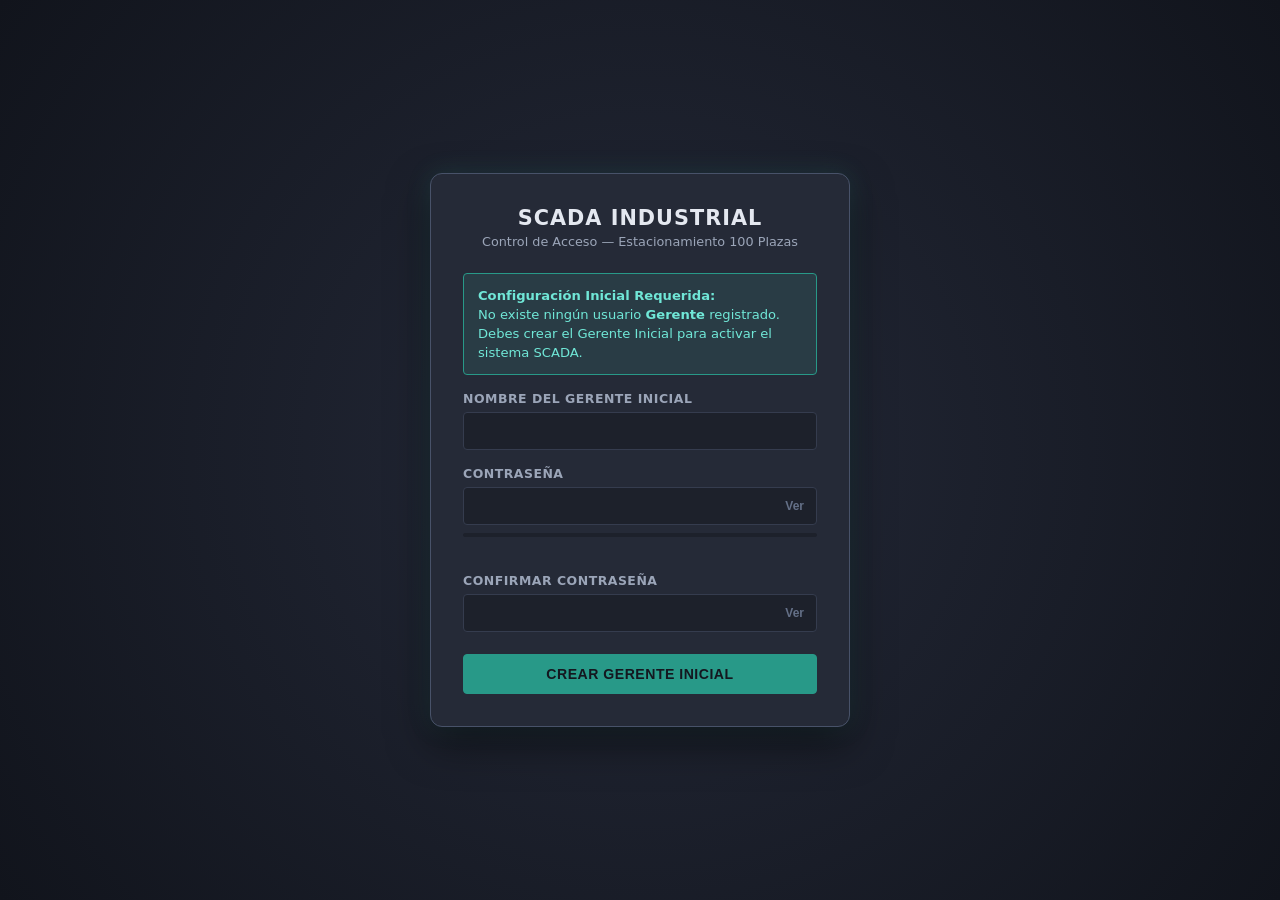
<file: index.html>
<!DOCTYPE html>
<html lang="es">
<head>
  <meta charset="UTF-8" />
  <meta name="viewport" content="width=device-width, initial-scale=1.0" />
  <meta http-equiv="Content-Security-Policy" content="default-src 'self'; script-src 'self' 'unsafe-inline'; style-src 'self' 'unsafe-inline' https://fonts.googleapis.com; font-src 'self' https://fonts.gstatic.com; img-src 'self' data:; connect-src 'self' https://generativelanguage.googleapis.com https://agentes.henkki.co https:;" />
  <meta http-equiv="X-Content-Type-Options" content="nosniff" />
  <meta http-equiv="X-Frame-Options" content="DENY" />
  <meta name="referrer" content="no-referrer" />
  <title>SCADA — Control de Acceso de Estacionamiento</title>
  <meta name="description" content="Sistema SCADA/HMI Ciberfísico para control de acceso a estacionamiento automatizado con PBKDF2, HMAC y RBAC por Jerarquía." />
  <link rel="preconnect" href="https://fonts.googleapis.com">
  <link rel="preconnect" href="https://fonts.gstatic.com" crossorigin>
  <link href="https://fonts.googleapis.com/css2?family=Inter:wght@400;500;600;700;800&family=JetBrains+Mono:wght@500;700;800&display=swap" rel="stylesheet">
  <link rel="stylesheet" href="style.css" />
</head>
<body>

  <!-- Autenticación y Registro Inicial -->
  <div id="authOverlay" class="auth-overlay">
    <div class="auth-card">
      <div class="auth-logo">
        <h1>SCADA Industrial</h1>
        <p class="auth-subtitle">Control de Acceso — Estacionamiento 100 Plazas</p>
      </div>

      <!-- Formulario Registro Gerente Inicial (Bootstrapping) -->
      <div id="panelBootstrapGerente" class="tab-panel" hidden>
        <div class="bootstrap-banner">
          <strong>Configuración Inicial Requerida:</strong><br>
          No existe ningún usuario <strong>Gerente</strong> registrado. Debes crear el Gerente Inicial para activar el sistema SCADA.
        </div>

        <form id="bootstrapGerenteForm" class="auth-form" autocomplete="off">
          <div class="field-group">
            <label for="bootNombre">Nombre del Gerente Inicial</label>
            <div class="input-wrapper">
              <input type="text" id="bootNombre" placeholder="" maxlength="30" spellcheck="false" autocomplete="off" />
            </div>
          </div>

          <div class="field-group">
            <label for="bootPwd">Contraseña</label>
            <div class="input-wrapper">
              <input type="password" id="bootPwd" placeholder="" autocomplete="new-password" />
              <button type="button" class="toggle-pwd" id="btnBootEye1">Ver</button>
            </div>
            <div class="pwd-strength-bar"><div id="bootStrengthBar" class="pwd-strength-fill"></div></div>
            <span class="field-hint dim" id="bootStrengthLabel"></span>
          </div>

          <div class="field-group">
            <label for="bootPwdConf">Confirmar contraseña</label>
            <div class="input-wrapper">
              <input type="password" id="bootPwdConf" placeholder="" autocomplete="new-password" />
              <button type="button" class="toggle-pwd" id="btnBootEye2">Ver</button>
            </div>
          </div>

          <div id="bootError" class="auth-error" hidden></div>
          <div id="bootOk"    class="auth-ok"    hidden></div>

          <button type="submit" id="btnBootRegistrar" class="btn-primary">
            <span>Crear Gerente Inicial</span>
            <div id="bootSpinner" class="spinner" hidden></div>
          </button>
        </form>
      </div>

      <!-- Formulario Login Regular -->
      <div id="panelLogin" class="tab-panel">
        <form id="loginForm" class="auth-form" autocomplete="off">
          <div class="field-group">
            <label for="inputUsuario">Nombre de usuario</label>
            <div class="input-wrapper">
              <input type="text" id="inputUsuario" placeholder="" maxlength="30" spellcheck="false" autocomplete="off" />
            </div>
          </div>

          <div class="field-group">
            <label for="inputPassword">Contraseña</label>
            <div class="input-wrapper">
              <input type="password" id="inputPassword" placeholder="" autocomplete="current-password" />
              <button type="button" class="toggle-pwd" id="btnTogglePwd">Ver</button>
            </div>
          </div>

          <div id="loginError" class="auth-error" hidden></div>

          <button type="submit" id="btnLogin" class="btn-primary">
            <span id="loginBtnText">Iniciar Sesión</span>
            <div id="loginSpinner" class="spinner" hidden></div>
          </button>
        </form>
      </div>
    </div>
  </div>

  <!-- Aplicación Principal SCADA -->
  <div id="app" class="app" hidden>

    <!-- Header Principal -->
    <header class="app-header">
      <div class="header-left">
        <div class="logo-badge">SCADA</div>
        <div>
          <h1 class="system-title">Estacionamiento Automatizado</h1>
          <p class="system-sub">Control de Acceso y Gestión Ciberfísica 100 Plazas</p>
        </div>
      </div>

      <div class="header-center">
        <div id="systemStatus" class="system-status status-offline">
          <span class="status-dot"></span>
          <span id="statusText">DETENIDO</span>
        </div>
        <div class="pa-badge" id="paHeaderBadge">
          <span class="pa-dot" id="paDot"></span>
          <span id="paStateText">PASO VEHICULAR: EN ESPERA</span>
        </div>
      </div>

      <div class="header-right">
        <div class="user-chip">
          <div class="user-avatar" id="userAvatar">U</div>
          <div class="user-info">
            <span id="displayNombre" class="user-name">Usuario</span>
            <span id="displayRol" class="user-rol rol-badge">Rol</span>
          </div>
        </div>
        <button id="btnOpenCrearUsuario" class="btn-admin-nav" hidden>Gestionar Usuarios</button>
        <button id="btnLogout" class="btn-logout">Cerrar Sesión</button>
      </div>
    </header>

    <!-- Contenido Dashboard -->
    <main class="dashboard">

      <!-- Panel Lateral de Control -->
      <aside class="control-panel">

        <!-- Estado Ocupación -->
        <div class="scada-card">
          <div class="card-header">
            <span>Capacidad del Estacionamiento</span>
            <span class="badge-total">100 Max</span>
          </div>
          <div class="plaza-counter-wrap">
            <div id="plazasDisplay" class="plaza-counter">100</div>
            <div class="plaza-label">Plazas Disponibles</div>
          </div>
          <div class="plaza-bar">
            <div id="plazaBarFill" class="plaza-bar-fill" style="width:0%"></div>
          </div>
          <div class="plaza-meta">
            <span id="plazaPct">0% ocupado</span>
            <span>Prioridad: SALIDA</span>
          </div>
        </div>

        <!-- Botones Mandos Operativos -->
        <div class="scada-card">
          <div class="card-header">
            <span>Mandos de Control</span>
          </div>
          <div class="control-grid">
            <button id="btnInicio" class="btn-ctrl btn-start">
              <span>INICIO</span>
            </button>
            <button id="btnReset" class="btn-ctrl btn-reset">
              <span>REINICIAR</span>
            </button>
          </div>
          <div class="sim-grid">
            <button id="btnSimE1" class="btn-ctrl btn-sim">Entrada (E1)</button>
            <button id="btnSimS1" class="btn-ctrl btn-sim">Salida (S1)</button>
          </div>
        </div>

        <!-- Temporizador Semáforo Peatonal -->
        <div class="scada-card">
          <div class="card-header">
            <span>Semáforo Peatonal (SP)</span>
          </div>
          <div class="timer-display">
            <div id="timerLabel" class="timer-label">Sistema detenido</div>
            <div class="timer-bar">
              <div id="timerBarFill" class="timer-bar-fill" style="width:0%"></div>
            </div>
            <div id="timerVal" class="timer-val">—</div>
          </div>
        </div>

        <!-- Ajuste de Parámetros Supervisor -->
        <div id="panelIngeniero" class="scada-card card-engineer" hidden>
          <div class="card-header">
            <span>Panel de Configuración</span>
          </div>
          <div class="eng-controls">
            <button id="btnForzarPorton" class="btn-ctrl btn-warn">Abrir/Cerrar Portón Manual</button>
            <div class="time-adjust">
              <label>Tiempo Verde SP (s):</label>
              <input type="number" id="inputTiempoVerde" value="20" min="5" max="120" />
            </div>
            <div class="time-adjust">
              <label>Tiempo Rojo SP (s):</label>
              <input type="number" id="inputTiempoRojo" value="40" min="10" max="300" />
            </div>
            <button id="btnAplicarTiempos" class="btn-ctrl btn-apply">Aplicar Tiempos SP</button>
          </div>
        <!-- Asistente IA (centrado en el espacio libre del sidebar) -->
        <div class="ai-fab-container">
          <button id="btnAiFab" class="ai-fab" title="Ing. Carla — Asistente Agéntica SCADA" aria-label="Abrir Asistente de IA" hidden>
            <img src="ai_avatar.png" class="ai-fab-icon" alt="Ing. Carla" />
            <span class="ai-fab-pulse"></span>
          </button>
        </div>

      </aside>

      <!-- Visualización Canvas 2D SCADA -->
      <section class="canvas-panel">
        <div class="canvas-wrapper">
          <canvas id="scadaCanvas"></canvas>
        </div>

        <!-- Métricas y Log de Auditoría -->
        <div class="bottom-panels">

          <!-- Métricas Gerenciales -->
          <div id="panelGerente" class="scada-card card-metrics" hidden>
            <div class="card-header">
              <span>Métricas del Estacionamiento</span>
            </div>
            <div class="metrics-grid">
              <div class="metric-item">
                <span class="metric-val" id="metEntradas">0</span>
                <span class="metric-lbl">Entradas Totales</span>
              </div>
              <div class="metric-item">
                <span class="metric-val" id="metSalidas">0</span>
                <span class="metric-lbl">Salidas Totales</span>
              </div>
              <div class="metric-item">
                <span class="metric-val" id="metCiclos">0</span>
                <span class="metric-lbl">Ciclos del Portón</span>
              </div>
              <div class="metric-item">
                <span class="metric-val" id="metEnergia">0 Wh</span>
                <span class="metric-lbl">Consumo Aprox.</span>
              </div>
            </div>
          </div>

          <!-- Log de Auditoría -->
          <div id="panelLog" class="scada-card card-log" hidden>
            <div class="card-header">
              <span>Registro de Actividad</span>
              <div style="display:flex; gap:6px;">
                <button id="btnVerifyLog" class="btn-export-log" title="Verificar cadena criptográfica SHA-256">Verificar Integridad</button>
                <button id="btnExportLog" class="btn-export-log">Exportar CSV</button>
              </div>
            </div>
            <div id="auditLog" class="audit-log"></div>
          </div>

        </div>
      </section>

    </main>
  </div>

  <!-- Modal de Gestión y Creación de Usuarios por Rol -->
  <div id="adminModal" class="modal-overlay" hidden>
    <div class="modal-card">
      <div class="modal-header">
        <div class="modal-title">
          <span>Gestión de Usuarios por Rol</span>
          <span class="sec-badge" id="modalSecBadge">Gestión de Usuarios</span>
        </div>
        <button id="btnCloseAdminModal" class="btn-close-modal">Cerrar</button>
      </div>

      <div class="modal-body">

        <!-- Formulario Crear Usuario -->
        <div class="modal-col-left">
          <h3 class="form-title">Crear Nuevo Usuario</h3>
          <form id="adminCrearForm" class="auth-form" autocomplete="off">
            <div class="field-group">
              <label for="admNombre">Nombre de usuario</label>
              <div class="input-wrapper">
                <input type="text" id="admNombre" placeholder="" maxlength="30" autocomplete="off" />
              </div>
            </div>

            <div class="field-group">
              <label for="admRol">Rol a Asignar</label>
              <div class="input-wrapper">
                <select id="admRol">
                  <!-- Llenado dinámico por rol activo -->
                </select>
              </div>
              <span class="field-hint dim" id="admRolHint"></span>
            </div>

            <div class="field-group">
              <label for="admPwd">Contraseña</label>
              <div class="input-wrapper">
                <input type="password" id="admPwd" placeholder="" autocomplete="new-password" />
                <button type="button" class="toggle-pwd" id="btnAdmEye1">Ver</button>
              </div>
              <div class="pwd-strength-bar"><div id="admStrengthBar" class="pwd-strength-fill"></div></div>
              <span class="field-hint dim" id="admStrengthLabel"></span>
            </div>

            <div class="field-group">
              <label for="admPwdConf">Confirmar contraseña</label>
              <div class="input-wrapper">
                <input type="password" id="admPwdConf" placeholder="" autocomplete="new-password" />
                <button type="button" class="toggle-pwd" id="btnAdmEye2">Ver</button>
              </div>
            </div>

            <div id="admError" class="auth-error" hidden></div>
            <div id="admOk"    class="auth-ok"    hidden></div>

            <button type="submit" id="btnAdmCrear" class="btn-primary">
              <span id="admBtnTxt">Crear Usuario</span>
              <div id="admSpinner" class="spinner" hidden></div>
            </button>
          </form>
        </div>

        <!-- Listas de Usuarios por Rol -->
        <div class="modal-col-right">
          <div class="users-tables-container" id="usersTablesContainer">

            <!-- Lista 1: Gerentes -->
            <div class="user-list-section" id="secGerentes" hidden>
              <div class="list-section-header">
                <span class="list-section-title">Gerentes Registrados (<span id="cntGerentes">0</span>)</span>
                <span class="sec-badge badge-gerente">Nivel Administración</span>
              </div>
              <div class="table-wrapper">
                <table class="users-table">
                  <thead>
                    <tr>
                      <th>#</th>
                      <th>Usuario</th>
                      <th>Salt (Base64)</th>
                      <th>Hash de Seguridad</th>
                      <th>Acción</th>
                    </tr>
                  </thead>
                  <tbody id="bodyGerentes"></tbody>
                </table>
              </div>
            </div>

            <!-- Lista 2: Supervisores -->
            <div class="user-list-section" id="secSupervisores" hidden>
              <div class="list-section-header">
                <span class="list-section-title">Supervisores Registrados (<span id="cntSupervisores">0</span>)</span>
                <span class="sec-badge badge-supervisor">Nivel Supervisión</span>
              </div>
              <div class="table-wrapper">
                <table class="users-table">
                  <thead>
                    <tr>
                      <th>#</th>
                      <th>Usuario</th>
                      <th>Salt (Base64)</th>
                      <th>Hash de Seguridad</th>
                      <th>Acción</th>
                    </tr>
                  </thead>
                  <tbody id="bodySupervisores"></tbody>
                </table>
              </div>
            </div>

            <!-- Lista 3: Operadores -->
            <div class="user-list-section" id="secOperadores" hidden>
              <div class="list-section-header">
                <span class="list-section-title">Operadores Registrados (<span id="cntOperadores">0</span>)</span>
                <span class="sec-badge badge-operador">Nivel Operación</span>
              </div>
              <div class="table-wrapper">
                <table class="users-table">
                  <thead>
                    <tr>
                      <th>#</th>
                      <th>Usuario</th>
                      <th>Salt (Base64)</th>
                      <th>Hash de Seguridad</th>
                      <th>Acción</th>
                    </tr>
                  </thead>
                  <tbody id="bodyOperadores"></tbody>
                </table>
              </div>
            </div>

          </div>
        </div>

      </div>

      <div class="modal-footer-bar">
        <button id="btnReturnToLogin" class="btn-return-login">Volver al SCADA</button>
      </div>
    </div>
  </div>

  <!-- Panel de Chat de IA Agéntica -->
  <div id="aiChatDrawer" class="ai-chat-drawer" hidden>
    <div class="ai-chat-header">
      <div class="ai-header-info">
        <div class="ai-bot-avatar"><img src="ai_avatar.png" alt="Asistente IA" style="width:100%;height:100%;object-fit:cover;border-radius:50%;display:block;" /></div>
        <div>
          <div class="ai-bot-title">Ing. Carla</div>
          <div class="ai-bot-subtitle">Asistente Agéntica SCADA · <span id="aiUserRole">Rol: —</span></div>
        </div>
      </div>
      <div class="ai-header-actions">
        <button id="btnAiConfig" class="btn-ai-icon" title="Configuración Segura" style="display:none;">⚙️</button>
        <button id="btnAiClose" class="btn-ai-icon" title="Cerrar Chat">✕</button>
      </div>
    </div>

    <!-- Quick Chips Sugerencias -->
    <div class="ai-quick-chips">
      <button class="ai-chip" data-prompt="¿Cuántas plazas hay disponibles y cuál es el estado del estacionamiento?">📊 Plazas</button>
      <button class="ai-chip" data-prompt="¿Cuál es el estado actual del portón y los semáforos?">🚪 Portón / Semáforos</button>
      <button class="ai-chip" data-prompt="Simula la llegada de un vehículo por la entrada E1">🚗 Entrada (E1)</button>
      <button class="ai-chip" data-prompt="Verifica la integridad de los registros de auditoría">🛡️ Integridad</button>
      <button class="ai-chip" data-prompt="Muestra las métricas de entradas, salidas y consumo">📈 Métricas</button>
    </div>

    <!-- Lista de Mensajes -->
    <div id="aiChatMessages" class="ai-chat-messages">
      <div class="ai-msg ai-msg-bot">
        <div class="ai-msg-bubble">
          👋 ¡Buenas! Soy la <strong>Ing. Carla</strong>, tu Asistente Agéntica de Operaciones y Control SCADA.
          <br><br>
          Puedo consultar el estado del estacionamiento, los semáforos (SP, SE, SS), el portón, los sensores y ejecutar acciones según tu rol asignado. ¿En qué puedo ayudarte?
        </div>
        <span class="ai-msg-time">En línea</span>
      </div>
    </div>

    <!-- Input de Chat -->
    <form id="aiChatForm" class="ai-chat-input-area">
      <input type="text" id="aiChatInput" placeholder="Consulta o comando en lenguaje natural…" autocomplete="off" />
      <button type="submit" id="btnAiSend" class="btn-ai-send" title="Enviar">➤</button>
    </form>
  </div>

  <!-- Modal de Configuración de API Key Gemini / n8n Webhook -->
  <div id="aiConfigModal" class="modal-overlay" hidden>
    <div class="modal-card" style="max-width: 480px;">
      <div class="modal-header">
        <div class="modal-title">
          <span>Configuración del Asistente IA</span>
        </div>
        <button id="btnCloseAiConfig" class="btn-close-modal">✕</button>
      </div>
      <div class="modal-body" style="padding: 20px;">
        <div class="field-group">
          <label for="inputGeminiKey">Google Gemini API Key:</label>
          <div class="input-wrapper">
            <input type="password" id="inputGeminiKey" placeholder="Pega tu API Key de Gemini aquí (AIzaSy...)" autocomplete="off" />
          </div>
          <span class="field-hint">Se guarda de forma segura en tu navegador para realizar consultas directas y tool-calling a Google Gemini.</span>
        </div>
        <div class="field-group" style="margin-top: 14px;">
          <label for="inputN8nWebhook">Webhook opcional de n8n (URL):</label>
          <div class="input-wrapper">
            <input type="text" id="inputN8nWebhook" placeholder="https://tu-instancia-n8n.com/webhook/scada-ai" autocomplete="off" />
          </div>
          <span class="field-hint">Opcional: Si ejecutas un flujo de n8n, ingresa la URL de tu Webhook.</span>
        </div>
      </div>
      <div class="modal-footer-bar">
        <button id="btnSaveAiConfig" class="btn-primary" style="padding: 8px 16px;">Guardar Configuración</button>
      </div>
    </div>
  </div>

  <div id="snackbar" class="snackbar" hidden></div>

  <script src="app.js"></script>
</body>
</html>
</file>
<file: style.css>
/* Estilos Generales y Tema Gris Industrial */

*, *::before, *::after { box-sizing: border-box; margin: 0; padding: 0; }

[hidden] { display: none !important; }

:root {
  /* Variables de Color (Gris Industrial y Turquesa Claro) */
  --bg-base:       #14171f;
  --bg-panel:      #1d212b;
  --bg-card:       #252a37;
  --bg-widget:     #2d3343;
  
  --border-dim:    #353c4e;
  --border-bright: #485269;

  --turquoise:       #4cd6c0;
  --turquoise-light: #70e7d7;
  --turquoise-dark:  #289988;
  --turquoise-glow:  rgba(76, 214, 192, 0.15);

  /* Colores Semánticos del Semáforo */
  --sem-rojo:     #ff3344;
  --sem-verde:    #00e676;
  --sem-azul:     #3388ff;
  --sem-amarillo: #ffaa00;

  --text-primary:   #e4e8f0;
  --text-secondary: #9ba5b8;
  --text-dim:       #647087;

  --font-ui:   'Inter', system-ui, -apple-system, 'Segoe UI', Roboto, sans-serif;
  --font-mono: 'JetBrains Mono', 'Consolas', 'Courier New', monospace;

  --radius-sm: 4px;
  --radius-md: 8px;
  --radius-lg: 12px;
}

html, body {
  height: 100%; width: 100%;
  font-family: var(--font-ui);
  background: var(--bg-base);
  color: var(--text-primary);
  overflow: hidden;
  user-select: none;
}

/* Pantalla de Autenticación y Registro Inicial */
.auth-overlay {
  position: fixed; inset: 0; z-index: 1000;
  background: radial-gradient(circle at center, #242938, #11141c);
  display: flex; align-items: center; justify-content: center;
  padding: 20px;
}

.auth-card {
  width: 100%; max-width: 420px;
  background: var(--bg-card);
  border: 1px solid var(--border-bright);
  border-radius: var(--radius-lg);
  padding: 32px;
  box-shadow: 0 16px 40px rgba(0,0,0,0.5), 0 0 24px var(--turquoise-glow);
}

.bootstrap-banner {
  background: rgba(76, 214, 192, 0.1);
  border: 1px solid var(--turquoise-dark);
  border-radius: var(--radius-sm);
  padding: 12px 14px;
  color: var(--turquoise-light);
  font-size: .82rem;
  line-height: 1.45;
  margin-bottom: 16px;
}

.auth-logo { text-align: center; margin-bottom: 24px; }
.auth-logo h1 { font-size: 1.3rem; font-weight: 800; color: var(--text-primary); letter-spacing: 1px; text-transform: uppercase; }
.auth-subtitle { font-size: .8rem; color: var(--text-secondary); margin-top: 4px; }
.security-badge {
  display: inline-block; margin-top: 10px; padding: 4px 10px;
  border-radius: var(--radius-sm); font-size: .7rem; font-family: var(--font-mono);
  background: rgba(76, 214, 192, 0.08); border: 1px solid var(--border-bright); color: var(--turquoise);
}

.auth-form { display: flex; flex-direction: column; gap: 16px; }
.field-group { display: flex; flex-direction: column; gap: 6px; }
.field-group label { font-size: .78rem; font-weight: 700; color: var(--text-secondary); text-transform: uppercase; letter-spacing: .5px; }

.input-wrapper {
  position: relative; display: flex; align-items: center;
  background: var(--bg-panel); border: 1px solid var(--border-dim);
  border-radius: var(--radius-sm); transition: border-color .2s;
}
.input-wrapper:focus-within { border-color: var(--turquoise); }

.input-wrapper input, .input-wrapper select {
  width: 100%; padding: 10px 14px; background: none; border: none;
  color: var(--text-primary); font-size: .88rem; outline: none;
  font-family: var(--font-ui);
}
.input-wrapper select { cursor: pointer; color: var(--text-primary); }
.input-wrapper select option { background: var(--bg-card); color: var(--text-primary); }

.toggle-pwd {
  padding: 0 12px; background: none; border: none; color: var(--text-dim);
  font-size: .75rem; font-weight: 700; cursor: pointer; transition: color .2s;
}
.toggle-pwd:hover { color: var(--turquoise); }

.field-hint { font-size: .72rem; color: var(--turquoise); min-height: 14px; }
.field-hint.dim { color: var(--text-dim); }

.pwd-strength-bar { height: 4px; background: var(--bg-panel); border-radius: 2px; overflow: hidden; margin-top: 2px; }
.pwd-strength-fill { height: 100%; width: 0%; transition: width .3s, background-color .3s; }

.auth-error {
  padding: 8px 12px; border-radius: var(--radius-sm);
  background: rgba(255, 51, 68, 0.15); border: 1px solid rgba(255, 51, 68, 0.4);
  color: #ff99aa; font-size: .8rem; text-align: center;
}
.auth-ok {
  padding: 8px 12px; border-radius: var(--radius-sm);
  background: var(--turquoise-glow); border: 1px solid var(--turquoise-dark);
  color: var(--turquoise-light); font-size: .8rem; text-align: center;
}

.btn-primary {
  display: flex; align-items: center; justify-content: center; gap: 8px;
  width: 100%; padding: 11px; margin-top: 6px;
  border-radius: var(--radius-sm); border: 1px solid var(--turquoise-dark);
  background: var(--turquoise-dark); color: #14171f;
  font-size: .88rem; font-weight: 800; cursor: pointer; transition: all .2s;
  text-transform: uppercase; letter-spacing: .5px;
}
.btn-primary:hover { background: var(--turquoise); border-color: var(--turquoise); }
.btn-primary:active { transform: scale(0.99); }

.spinner {
  width: 16px; height: 16px; border: 2px solid rgba(20,23,31,0.3);
  border-top-color: #14171f; border-radius: 50%; animation: spin .6s linear infinite;
}
@keyframes spin { to { transform: rotate(360deg); } }

/* Header y Barra Superior */
.app { display: flex; flex-direction: column; height: 100vh; max-height: 100vh; overflow: hidden; background: var(--bg-base); }

.app-header {
  height: 48px; padding: 0 16px; background: var(--bg-panel);
  border-bottom: 1px solid var(--border-dim);
  display: flex; align-items: center; justify-content: space-between; flex-shrink: 0;
}
.header-left { display: flex; align-items: center; gap: 12px; }
.logo-badge {
  padding: 3px 7px; border-radius: var(--radius-sm); background: var(--turquoise-glow);
  border: 1px solid var(--turquoise-dark); color: var(--turquoise);
  font-size: .72rem; font-weight: 800; font-family: var(--font-mono);
}
.system-title { font-size: .90rem; font-weight: 800; color: var(--text-primary); }
.system-sub { font-size: .68rem; color: var(--text-dim); }

.header-center { display: flex; align-items: center; gap: 14px; }
.system-status {
  display: flex; align-items: center; gap: 6px; padding: 3px 8px;
  border-radius: var(--radius-sm); font-size: .72rem; font-weight: 700;
  border: 1px solid var(--border-dim); background: var(--bg-card);
}
.status-dot { width: 7px; height: 7px; border-radius: 50%; background: var(--text-dim); }
.status-online .status-dot { background: var(--sem-verde); box-shadow: 0 0 6px var(--sem-verde); }
.status-online { border-color: var(--sem-verde); color: var(--sem-verde); }

.pa-badge {
  display: flex; align-items: center; gap: 6px; padding: 3px 8px;
  border-radius: var(--radius-sm); font-size: .72rem; font-weight: 700;
  border: 1px solid var(--border-dim); color: var(--text-dim); background: var(--bg-card);
}
.pa-dot { width: 7px; height: 7px; border-radius: 50%; background: var(--text-dim); }
.pa-badge.active { border-color: var(--sem-verde); color: var(--sem-verde); }
.pa-badge.active .pa-dot { background: var(--sem-verde); box-shadow: 0 0 6px var(--sem-verde); }

.header-right { display: flex; align-items: center; gap: 10px; }
.user-chip { display: flex; align-items: center; gap: 8px; }
.user-avatar {
  width: 26px; height: 26px; border-radius: 50%; background: var(--turquoise-glow);
  border: 1px solid var(--turquoise-dark); color: var(--turquoise);
  display: flex; align-items: center; justify-content: center; font-size: .72rem; font-weight: 800;
}
.user-info { display: flex; flex-direction: column; }
.user-name { font-size: .75rem; font-weight: 700; color: var(--text-primary); }

.rol-badge {
  display: inline-block; padding: 1px 5px; border-radius: 3px;
  font-size: .62rem; font-weight: 700; font-family: var(--font-mono);
  background: rgba(76, 214, 192, 0.12); color: var(--turquoise); border: 1px solid var(--turquoise-dark);
}
.rol-Gerente { background: rgba(255, 170, 0, 0.15); color: #ffbb33; border-color: #ffaa00; }
.rol-Supervisor, .rol-Ingeniero { background: rgba(51, 136, 255, 0.15); color: #66a3ff; border-color: #3388ff; }
.rol-Operador { background: rgba(0, 230, 118, 0.15); color: #33efa0; border-color: #00e676; }

.btn-admin-nav {
  padding: 4px 10px; border-radius: var(--radius-sm);
  background: var(--turquoise-glow); border: 1px solid var(--turquoise-dark);
  color: var(--turquoise-light); font-size: .72rem; font-weight: 700; cursor: pointer; transition: all .2s;
}
.btn-admin-nav:hover { background: rgba(76, 214, 192, 0.25); }

.btn-logout {
  padding: 4px 10px; border-radius: var(--radius-sm);
  background: var(--bg-card); border: 1px solid var(--border-dim);
  color: var(--text-secondary); font-size: .72rem; font-weight: 700; cursor: pointer; transition: all .2s;
}
.btn-logout:hover { border-color: var(--border-bright); color: var(--text-primary); }

/* Dashboard Principal */
.dashboard {
  display: grid;
  grid-template-columns: 250px 1fr;
  flex: 1 1 0;
  min-height: 0;
  height: calc(100vh - 48px);
  max-height: calc(100vh - 48px);
  overflow: hidden;
  padding: 6px 10px;
  gap: 8px;
  box-sizing: border-box;
}

.control-panel {
  display: flex;
  flex-direction: column;
  gap: 6px;
  overflow-y: auto;
  min-height: 0;
  max-height: 100%;
}

.scada-card {
  background: var(--bg-card); border: 1px solid var(--border-dim);
  border-radius: var(--radius-md); padding: 7px 9px; display: flex; flex-direction: column; gap: 5px;
}
.card-header {
  display: flex; align-items: center; justify-content: space-between;
  font-size: .74rem; font-weight: 800; color: var(--text-secondary);
  text-transform: uppercase; letter-spacing: .5px; border-bottom: 1px solid var(--border-dim); padding-bottom: 4px;
}
.badge-total { font-size: .62rem; padding: 1px 5px; border-radius: 3px; background: var(--bg-panel); border: 1px solid var(--border-dim); color: var(--turquoise); }

.plaza-counter-wrap { text-align: center; margin: 2px 0; }
.plaza-counter { font-size: 2rem; font-weight: 900; font-family: var(--font-mono); color: var(--turquoise); line-height: 1; }
.plaza-counter.warning { color: var(--sem-amarillo); }
.plaza-counter.critical { color: var(--sem-rojo); }
.plaza-label { font-size: .68rem; color: var(--text-dim); text-transform: uppercase; margin-top: 1px; }

.plaza-bar { height: 5px; background: var(--bg-panel); border-radius: 3px; overflow: hidden; }
.plaza-bar-fill { height: 100%; width: 0%; background: var(--turquoise); transition: width .4s; }
.plaza-meta { display: flex; justify-content: space-between; font-size: .65rem; color: var(--text-dim); }

.control-grid { display: grid; grid-template-columns: 1fr 1fr; gap: 5px; }
.btn-ctrl {
  padding: 6px; border-radius: var(--radius-sm); border: 1px solid var(--border-bright);
  background: var(--bg-widget); color: var(--text-primary); font-size: .72rem; font-weight: 700;
  cursor: pointer; transition: all .2s; text-align: center;
}
.btn-ctrl:hover:not(:disabled) { border-color: var(--turquoise); color: var(--turquoise); }
.btn-ctrl:disabled { opacity: 0.35; cursor: not-allowed; }

.btn-start { border-color: var(--turquoise-dark); background: var(--turquoise-glow); color: var(--turquoise-light); }
.btn-start:hover:not(:disabled) { background: rgba(76, 214, 192, 0.25); }

.sim-grid { display: grid; grid-template-columns: 1fr 1fr; gap: 5px; margin-top: 1px; }

.btn-cooldown {
  background: rgba(255, 170, 0, 0.14) !important;
  border-color: rgba(255, 170, 0, 0.5) !important;
  color: #ffb700 !important;
  cursor: not-allowed !important;
  opacity: 0.88 !important;
  font-family: var(--font-mono);
  animation: pulseCooldown 1.2s infinite ease-in-out;
}

@keyframes pulseCooldown {
  0%, 100% { box-shadow: 0 0 0 0 rgba(255, 183, 0, 0.4); }
  50% { box-shadow: 0 0 8px 2px rgba(255, 183, 0, 0.25); }
}

.timer-display { display: flex; flex-direction: column; gap: 3px; }
.timer-label { font-size: .68rem; color: var(--text-secondary); }
.timer-bar { height: 4px; background: var(--bg-panel); border-radius: 2px; overflow: hidden; }
.timer-bar-fill { height: 100%; width: 0%; transition: width .25s linear; }
.timer-bar-verde { background: var(--sem-verde); }
.timer-bar-rojo { background: var(--sem-rojo); }
.timer-val { font-size: .72rem; font-family: var(--font-mono); color: var(--turquoise); text-align: right; }

.card-engineer { border-color: var(--border-bright); }
.eng-controls { display: flex; flex-direction: column; gap: 5px; }
.time-adjust { display: flex; justify-content: space-between; align-items: center; font-size: .68rem; color: var(--text-secondary); }
.time-adjust input { width: 45px; padding: 2px 5px; background: var(--bg-panel); border: 1px solid var(--border-dim); border-radius: 3px; color: var(--text-primary); font-family: var(--font-mono); text-align: center; }

/* Canvas y Métricas */
.canvas-panel {
  display: flex;
  flex-direction: column;
  gap: 6px;
  overflow: hidden;
  flex: 1 1 0;
  height: 100%;
  min-height: 0;
  max-height: 100%;
  box-sizing: border-box;
}
.canvas-wrapper {
  flex: 1 1 0;
  min-height: 100px;
  height: 100%;
  background: #131722;
  border: 1px solid var(--border-dim);
  border-radius: var(--radius-md);
  display: block;
  overflow: hidden;
  padding: 0;
  position: relative;
  width: 100%;
  box-sizing: border-box;
}
#scadaCanvas { display: block; width: 100%; height: 100%; outline: none; }

.bottom-panels {
  display: grid;
  grid-template-columns: 1fr 1.2fr;
  gap: 8px;
  height: 100px;
  min-height: 100px;
  max-height: 100px;
  flex: 0 0 100px;
  box-sizing: border-box;
  overflow: hidden;
}

.card-metrics { display: flex; flex-direction: column; height: 100%; overflow: hidden; padding: 6px 9px; }
.metrics-grid { display: grid; grid-template-columns: 1fr 1fr; gap: 4px; flex: 1; min-height: 0; }
.metric-item {
  background: var(--bg-widget); border: 1px solid var(--border-dim);
  border-radius: var(--radius-sm); padding: 2px 5px; display: flex; flex-direction: column; justify-content: center; min-height: 0;
}
.metric-val { font-size: .80rem; font-weight: 800; font-family: var(--font-mono); color: var(--turquoise); line-height: 1.1; }
.metric-lbl { font-size: .54rem; color: var(--text-dim); text-transform: uppercase; margin-top: 1px; line-height: 1.0; }

.card-log { height: 100%; display: flex; flex-direction: column; padding: 6px 9px; overflow: hidden; }
.btn-export-log {
  padding: 2px 5px; border-radius: 3px; background: none; border: 1px solid var(--border-dim);
  color: var(--turquoise); font-size: .60rem; font-weight: 700; cursor: pointer; transition: all .2s;
}
.btn-export-log:hover { border-color: var(--turquoise); }

.audit-log {
  flex: 1; overflow-y: auto; font-family: var(--font-mono); font-size: .62rem;
  display: flex; flex-direction: column; gap: 2px; margin-top: 2px;
}
.log-entry { padding: 2px 6px; border-radius: 2px; color: var(--text-secondary); background: var(--bg-widget); border-left: 2px solid var(--border-bright); }
.log-entry.ok { border-left-color: var(--sem-verde); color: #88f0c0; }
.log-entry.warn { border-left-color: var(--sem-amarillo); color: #ffe088; }
.log-entry.error { border-left-color: var(--sem-rojo); color: #ff99aa; }

/* Modal y Gestión de Usuarios */
.modal-overlay {
  position: fixed; inset: 0; z-index: 2000;
  background: rgba(17, 20, 28, 0.88); backdrop-filter: blur(6px);
  display: flex; align-items: center; justify-content: center; padding: 20px;
}

.modal-card {
  width: 100%; max-width: 960px; max-height: 92vh;
  background: var(--bg-card); border: 1px solid var(--border-bright);
  border-radius: var(--radius-lg); display: flex; flex-direction: column;
  box-shadow: 0 20px 60px rgba(0,0,0,0.6), 0 0 30px var(--turquoise-glow); overflow: hidden;
}

.modal-header {
  padding: 14px 20px; background: var(--bg-panel); border-bottom: 1px solid var(--border-dim);
  display: flex; align-items: center; justify-content: space-between;
}
.modal-title { font-size: .95rem; font-weight: 800; color: var(--text-primary); display: flex; align-items: center; gap: 10px; }
.sec-badge { padding: 2px 8px; border-radius: 3px; background: var(--turquoise-glow); border: 1px solid var(--turquoise-dark); color: var(--turquoise); font-size: .68rem; font-family: var(--font-mono); }

.btn-close-modal { background: none; border: none; color: var(--text-dim); font-size: .82rem; font-weight: 700; cursor: pointer; transition: color .2s; }
.btn-close-modal:hover { color: var(--text-primary); }

.modal-body { display: grid; grid-template-columns: 290px 1fr; flex: 1; overflow: hidden; }
.modal-col-left { padding: 20px; border-right: 1px solid var(--border-dim); overflow-y: auto; background: var(--bg-panel); }
.modal-col-right { padding: 20px; overflow-y: auto; }

.form-title { font-size: .85rem; font-weight: 800; color: var(--text-primary); margin-bottom: 14px; text-transform: uppercase; letter-spacing: .5px; }

.users-tables-container { display: flex; flex-direction: column; gap: 18px; }
.user-list-section { background: var(--bg-panel); border: 1px solid var(--border-dim); border-radius: var(--radius-md); padding: 12px; }

.list-section-header { display: flex; align-items: center; justify-content: space-between; margin-bottom: 10px; }
.list-section-title { font-size: .8rem; font-weight: 800; color: var(--text-primary); text-transform: uppercase; }

.badge-gerente { background: rgba(255, 170, 0, 0.15); color: #ffbb33; border-color: #ffaa00; }
.badge-supervisor { background: rgba(51, 136, 255, 0.15); color: #66a3ff; border-color: #3388ff; }
.badge-operador { background: rgba(0, 230, 118, 0.15); color: #33efa0; border-color: #00e676; }

.table-wrapper { overflow-x: auto; border: 1px solid var(--border-dim); border-radius: var(--radius-sm); }

.users-table { width: 100%; border-collapse: collapse; font-size: .72rem; }
.users-table th { padding: 8px 10px; background: var(--bg-card); color: var(--text-dim); text-align: left; font-weight: 700; border-bottom: 1px solid var(--border-dim); }
.users-table td { padding: 8px 10px; border-bottom: 1px solid var(--border-dim); color: var(--text-secondary); }
.users-table tr:last-child td { border-bottom: none; }
.users-table .mono { font-family: var(--font-mono); color: var(--turquoise); font-size: .68rem; }
.empty-msg { text-align: center; color: var(--text-dim); padding: 16px; }

.btn-del { padding: 3px 8px; border-radius: 3px; background: rgba(255,51,68,0.15); border: 1px solid rgba(255,51,68,0.4); color: #ff88aa; font-size: .65rem; font-weight: 700; cursor: pointer; transition: all .2s; }
.btn-del:hover { background: rgba(255,51,68,0.3); }

.modal-footer-bar { display: flex; align-items: center; justify-content: flex-end; padding: 12px 20px; background: var(--bg-panel); border-top: 1px solid var(--border-dim); }
.btn-return-login {
  padding: 6px 16px; border-radius: var(--radius-sm);
  background: var(--turquoise-glow); border: 1px solid var(--turquoise-dark);
  color: var(--turquoise-light); font-size: .78rem; font-weight: 800; cursor: pointer; transition: all .2s;
}
.btn-return-login:hover { background: rgba(76, 214, 192, 0.25); }

/* Componente Snackbar */
.snackbar {
  position: fixed; bottom: 20px; right: 20px; z-index: 3000;
  padding: 10px 18px; border-radius: var(--radius-sm); background: var(--bg-card);
  border: 1px solid var(--turquoise-dark); color: var(--text-primary); font-size: .8rem;
  box-shadow: 0 4px 20px rgba(0,0,0,0.5); animation: fadeIn .2s ease;
}
@keyframes fadeIn { from { opacity: 0; transform: translateY(6px); } to { opacity: 1; transform: translateY(0); } }

/* Widget Chatbot Flotante IA (Gemini / n8n) */
.ai-fab-container {
  flex: 1;
  display: flex;
  align-items: center;
  justify-content: center;
  min-height: 110px;
  width: 100%;
  padding: 8px 0;
}

.ai-fab {
  position: relative;
  width: 96px;
  height: 96px;
  border-radius: 50%;
  background: linear-gradient(135deg, #00f0ff, #00f59b);
  box-shadow: 0 10px 30px rgba(0, 240, 255, 0.5), 0 0 20px rgba(0, 245, 155, 0.4);
  border: 3px solid rgba(255, 255, 255, 0.5);
  cursor: pointer;
  display: flex;
  align-items: center;
  justify-content: center;
  transition: transform .25s cubic-bezier(0.175, 0.885, 0.32, 1.275), box-shadow .25s ease;
  overflow: hidden;
  margin: auto;
  flex-shrink: 0;
}
.ai-fab:hover {
  transform: scale(1.08) rotate(4deg);
  box-shadow: 0 14px 38px rgba(0, 240, 255, 0.75), 0 0 28px rgba(0, 245, 155, 0.55);
}
.ai-fab-icon {
  width: 100%;
  height: 100%;
  border-radius: 50%;
  object-fit: cover;
  object-position: center center;
  display: block;
  pointer-events: none;
}
.ai-fab-badge {
  position: absolute; top: -3px; right: -3px;
  background: #ff0055; color: #fff; font-size: .52rem; font-weight: 800;
  padding: 1px 5px; border-radius: 8px; border: 1px solid #fff;
}
.ai-fab-pulse {
  position: absolute; inset: -4px; border-radius: 50%;
  border: 2px solid #00f0ff; opacity: 0.8;
  animation: pulseFab 2.2s infinite; pointer-events: none;
}
@keyframes pulseFab {
  0% { transform: scale(0.95); opacity: 0.8; }
  70% { transform: scale(1.25); opacity: 0; }
  100% { transform: scale(1.25); opacity: 0; }
}

.ai-chat-drawer {
  position: fixed;
  top: 90px;
  left: 265px;
  width: 380px;
  height: 530px;
  max-height: calc(100vh - 120px);
  max-width: calc(100vw - 280px);
  z-index: 1500;
  background: rgba(15, 23, 42, 0.96);
  backdrop-filter: blur(18px);
  border: 1px solid var(--border-bright);
  border-radius: var(--radius-lg);
  box-shadow: 0 20px 60px rgba(0,0,0,0.7), 0 0 30px rgba(0, 240, 255, 0.25);
  display: flex;
  flex-direction: column;
  overflow: hidden;
  animation: slideUp .22s cubic-bezier(0.16, 1, 0.3, 1);
  touch-action: none;
}
.ai-chat-drawer.is-dragging {
  animation: none;
  box-shadow: 0 25px 70px rgba(0,0,0,0.85), 0 0 45px rgba(0, 240, 255, 0.45);
  user-select: none;
}
@keyframes slideUp {
  from { opacity: 0; transform: translateY(16px) scale(0.96); }
  to { opacity: 1; transform: translateY(0) scale(1); }
}

.ai-chat-header {
  padding: 10px 14px;
  background: rgba(11, 19, 41, 0.95);
  border-bottom: 1px solid var(--border-dim);
  display: flex;
  align-items: center;
  justify-content: space-between;
  user-select: none;
}
.ai-header-info { display: flex; align-items: center; gap: 9px; }
.ai-bot-avatar {
  width: 32px; height: 32px; border-radius: 50%; background: linear-gradient(135deg, #00f0ff, #00f59b);
  display: flex; align-items: center; justify-content: center; font-size: 1.1rem;
}
.ai-bot-title { font-size: .82rem; font-weight: 800; color: #ffffff; }
.ai-bot-subtitle { font-size: .62rem; color: var(--turquoise); }
.ai-header-actions { display: flex; gap: 6px; }
.btn-ai-icon {
  width: 26px; height: 26px; border-radius: 4px; background: var(--bg-widget);
  border: 1px solid var(--border-dim); color: var(--text-secondary);
  font-size: .75rem; cursor: pointer; display: flex; align-items: center; justify-content: center;
  transition: all .2s;
}
.btn-ai-icon:hover { border-color: var(--turquoise); color: #fff; }

.ai-quick-chips {
  display: flex; gap: 5px; padding: 7px 10px; overflow-x: auto;
  background: rgba(11, 19, 41, 0.6); border-bottom: 1px solid var(--border-dim);
}
.ai-quick-chips::-webkit-scrollbar { height: 3px; }
.ai-quick-chips::-webkit-scrollbar-thumb { background: var(--turquoise-dark); }
.ai-chip {
  padding: 3px 8px; font-size: .62rem; font-weight: 700; background: var(--bg-widget);
  border: 1px solid var(--border-dim); color: var(--turquoise-light); border-radius: 10px;
  white-space: nowrap; cursor: pointer; transition: all .2s; flex-shrink: 0;
}
.ai-chip:hover { border-color: var(--turquoise); background: rgba(0, 240, 255, 0.15); color: #fff; }

.ai-chat-messages {
  flex: 1; overflow-y: auto; padding: 12px; display: flex; flex-direction: column; gap: 10px;
}
.ai-msg { display: flex; flex-direction: column; }
.ai-msg-user { align-self: flex-end; max-width: 82%; }
.ai-msg-user .ai-msg-bubble {
  background: linear-gradient(135deg, #0284c7, #0369a1); color: #ffffff;
  border-radius: 12px 12px 2px 12px; padding: 8px 12px; font-size: .74rem; line-height: 1.35;
  box-shadow: 0 2px 8px rgba(0,0,0,0.3);
}
.ai-msg-bot { align-self: flex-start; max-width: 90%; }
.ai-msg-bot .ai-msg-bubble {
  background: var(--bg-card); border: 1px solid var(--border-dim);
  border-radius: 12px 12px 12px 2px; padding: 9px 12px; font-size: .74rem; line-height: 1.4;
  color: var(--text-primary); box-shadow: 0 2px 8px rgba(0,0,0,0.3);
}
.ai-msg-time { font-size: .56rem; color: var(--text-dim); margin-top: 3px; }
.ai-msg-user .ai-msg-time { text-align: right; }

.ai-tool-badge {
  display: inline-block; font-size: .60rem; font-weight: 700; font-family: var(--font-mono);
  background: rgba(0, 245, 155, 0.15); color: #00ff77; border: 1px solid rgba(0, 245, 155, 0.4);
  border-radius: 3px; padding: 1px 5px; margin-bottom: 4px;
}
.ai-refusal-badge {
  display: inline-block; font-size: .60rem; font-weight: 700; font-family: var(--font-mono);
  background: rgba(255, 0, 85, 0.15); color: #ff5577; border: 1px solid rgba(255, 0, 85, 0.4);
  border-radius: 3px; padding: 1px 5px; margin-bottom: 4px;
}

.ai-chat-input-area {
  padding: 8px 10px; background: rgba(11, 19, 41, 0.95); border-top: 1px solid var(--border-dim);
  display: flex; gap: 6px;
}
.ai-chat-input-area input {
  flex: 1; padding: 7px 11px; background: var(--bg-panel); border: 1px solid var(--border-dim);
  border-radius: var(--radius-sm); color: #fff; font-size: .74rem; outline: none; transition: border .2s;
}
.ai-chat-input-area input:focus { border-color: var(--turquoise); }
.btn-ai-send {
  width: 32px; height: 32px; border-radius: var(--radius-sm); background: var(--turquoise);
  color: #0b1329; border: none; font-weight: 800; font-size: .85rem; cursor: pointer;
  display: flex; align-items: center; justify-content: center; transition: all .2s;
}
.btn-ai-send:hover { background: var(--turquoise-light); transform: scale(1.05); }
.btn-ai-send:disabled { opacity: 0.5; cursor: not-allowed; }

.ai-table-wrapper {
  overflow-x: auto;
  margin: 6px 0;
  border-radius: 6px;
  border: 1px solid rgba(255, 255, 255, 0.15);
}
.ai-chat-table {
  width: 100%;
  border-collapse: collapse;
  font-size: 0.72rem;
}
.ai-chat-table th {
  background: rgba(255, 255, 255, 0.1);
  color: #38bdf8;
  padding: 5px 8px;
  text-align: left;
  font-weight: 700;
  border-bottom: 1px solid rgba(255, 255, 255, 0.15);
}
.ai-chat-table td {
  padding: 5px 8px;
  border-bottom: 1px solid rgba(255, 255, 255, 0.06);
  color: #e2e8f0;
}
.ai-inline-code {
  background: rgba(0, 0, 0, 0.4);
  padding: 1px 5px;
  border-radius: 4px;
  color: #4cd6c0;
  font-family: var(--font-mono);
  font-size: 0.85em;
}
</file>
